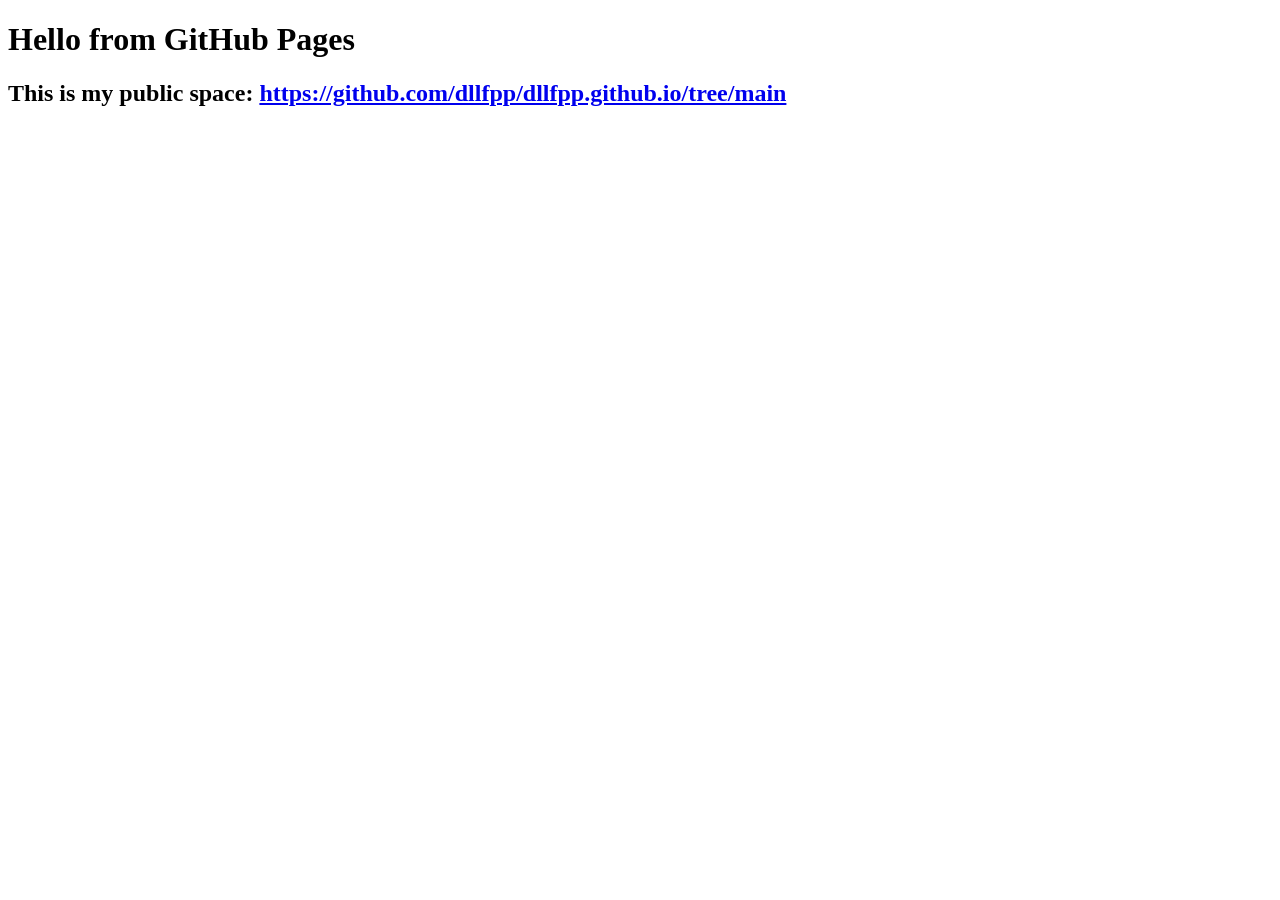
<file: index.html>
<!doctype html>
<h1>Hello from GitHub Pages</h1>
<h2>This is my public space: <a href="https://github.com/dllfpp/dllfpp.github.io/tree/main" target="_blank" rel="noopener">https://github.com/dllfpp/dllfpp.github.io/tree/main</a></h2>
</file>
